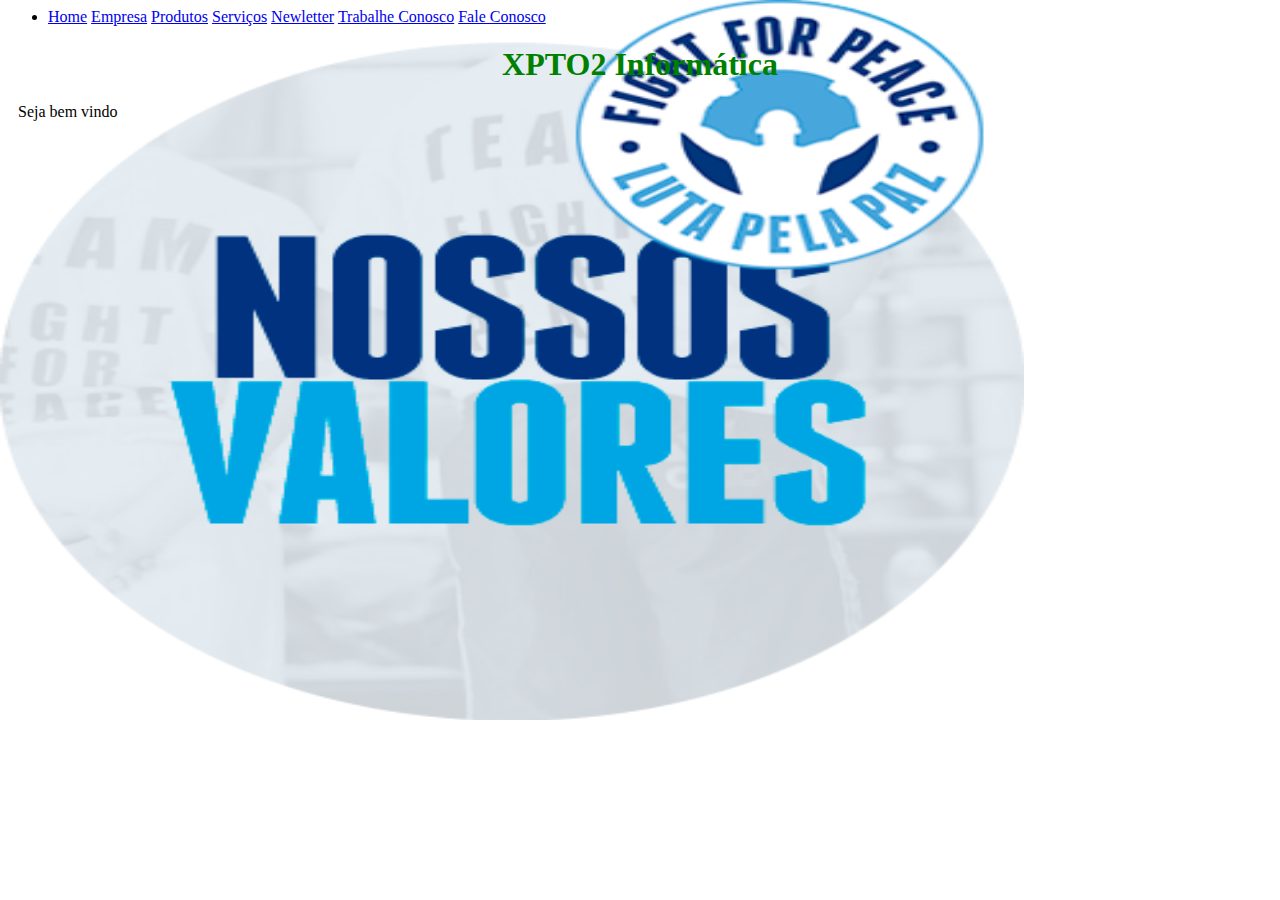
<file: index.html>
<!DOCTOTYPE html>
<html>
<head>
    <meta charset="utf-8">    
    <meta name="viewport"
    contet="width==device-width, initial-scale=1.0">
    <link rel="stylesheet" href="css/estilo.css"/>
    <title>XPTO2 Informática</title>
    <link rel="stylesheet" href="https://stackpath.bootstrapcdn.com/bootstrap/4.1.3/css/bootstrap.min.css" integrity="sha384-MCw98/SFnGE8fJT3GXwEOngsV7Zt27NXFoaoApmYm81iuXoPkFOJwJ8ERdknLPMO" crossorigin="anonymous">
</head>
<body>
    <ul>
        <li>
        <a href="index.html">Home</a>
        <a href="empresa.html">Empresa</a>
        <a href="produtos.html">Produtos</a>    
        <a href="servicos.html">Serviços</a>
        <a href="newsletter.html">Newletter</a>
        <a href="trabalhe_conosco.html">Trabalhe Conosco</a>
        <a href="fale_conosco.html">Fale Conosco</a>    
        </li>
    
    </ul>
    <h1>XPTO2 Informática</h1>
    <p>Seja bem vindo</p>
<script src="https://code.jquery.com/jquery-3.3.1.slim.min.js" integrity="sha384-q8i/X+965DzO0rT7abK41JStQIAqVgRVzpbzo5smXKp4YfRvH+8abtTE1Pi6jizo" crossorigin="anonymous"></script>
<script src="https://cdnjs.cloudflare.com/ajax/libs/popper.js/1.14.3/umd/popper.min.js" integrity="sha384-ZMP7rVo3mIykV+2+9J3UJ46jBk0WLaUAdn689aCwoqbBJiSnjAK/l8WvCWPIPm49" crossorigin="anonymous"></script>
<script src="https://stackpath.bootstrapcdn.com/bootstrap/4.1.3/js/bootstrap.min.js" integrity="sha384-ChfqqxuZUCnJSK3+MXmPNIyE6ZbWh2IMqE241rYiqJxyMiZ6OW/JmZQ5stwEULTy" crossorigin="anonymous"></script>        
</body>
</html>
</file>
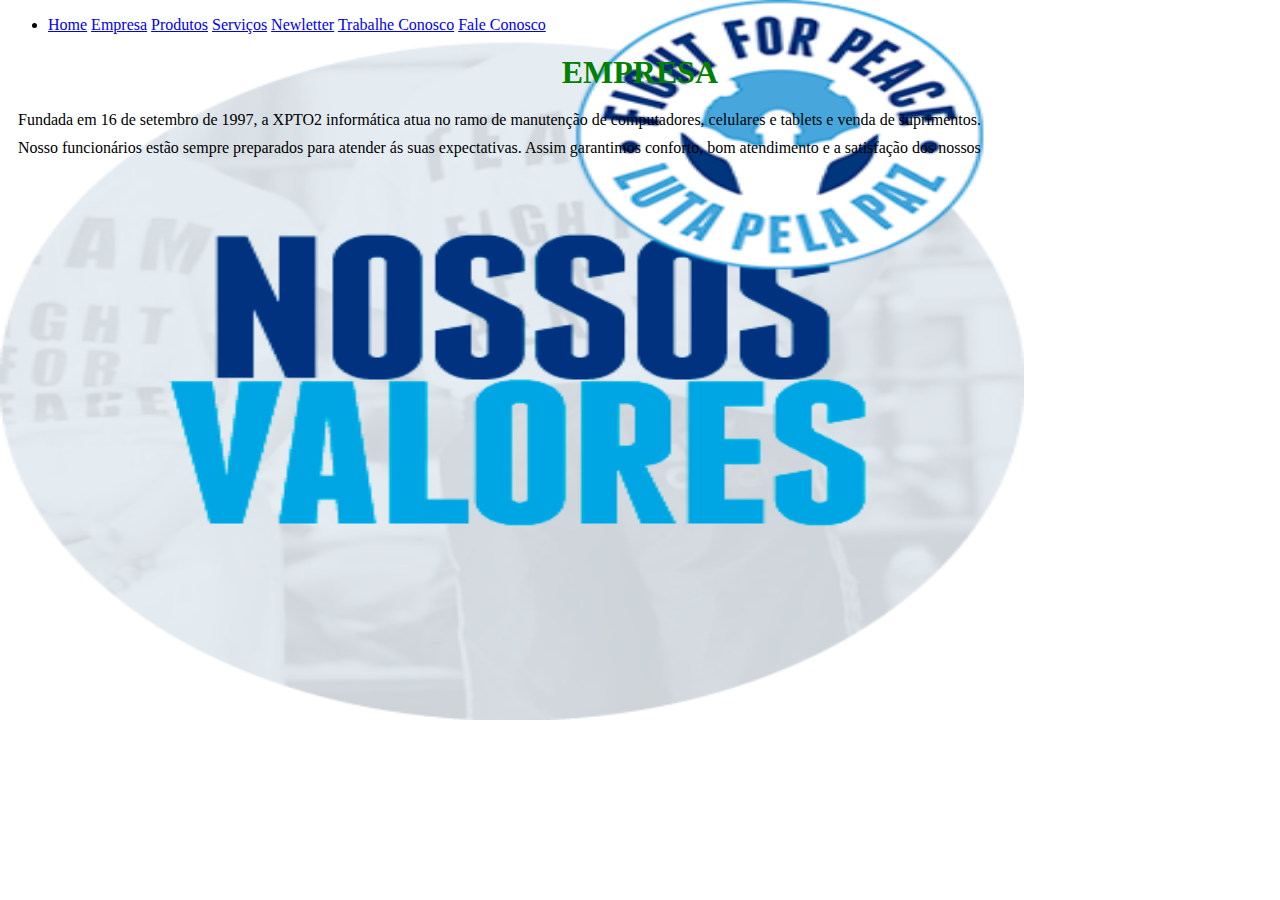
<file: empresa.html>
<!DOCTYPE html>
<html>
 <head>
      <meta charset="UTF-8">
        <meta name="viewport"
        contet="width==device-width, initial-scale=1.0">
        <link rel="stylesheet" href="css/estilo.css"/>
     <link rel="stylesheet" href="https://stackpath.bootstrapcdn.com/bootstrap/4.1.3/css/bootstrap.min.css" integrity="sha384-MCw98/SFnGE8fJT3GXwEOngsV7Zt27NXFoaoApmYm81iuXoPkFOJwJ8ERdknLPMO" crossorigin="anonymous">
</head>
<body>
     <ul>
        <li>
        <a href="index.html">Home</a>
        <a href="empresa.html">Empresa</a>
        <a href="produtos.html">Produtos</a>    
        <a href="servicos.html">Serviços</a>
        <a href="newsletter.html">Newletter</a>
        <a href="trabalhe_conosco.html">Trabalhe Conosco</a>
        <a href="fale_conosco.html">Fale Conosco</a>    
        </li>
    </ul>
    <h1>EMPRESA</h1>
    <p>Fundada em 16 de setembro de 1997, a XPTO2 informática atua no ramo de manutenção de computadores, celulares e tablets e venda de suprimentos.</p>
    <p>Nosso funcionários estão sempre preparados para atender ás suas expectativas. Assim garantimos conforto, bom atendimento e a satisfação dos nossos</p>
    <script src="https://code.jquery.com/jquery-3.3.1.slim.min.js" integrity="sha384-q8i/X+965DzO0rT7abK41JStQIAqVgRVzpbzo5smXKp4YfRvH+8abtTE1Pi6jizo" crossorigin="anonymous"></script>
<script src="https://cdnjs.cloudflare.com/ajax/libs/popper.js/1.14.3/umd/popper.min.js" integrity="sha384-ZMP7rVo3mIykV+2+9J3UJ46jBk0WLaUAdn689aCwoqbBJiSnjAK/l8WvCWPIPm49" crossorigin="anonymous"></script>
<script src="https://stackpath.bootstrapcdn.com/bootstrap/4.1.3/js/bootstrap.min.js" integrity="sha384-ChfqqxuZUCnJSK3+MXmPNIyE6ZbWh2IMqE241rYiqJxyMiZ6OW/JmZQ5stwEULTy" crossorigin="anonymous"></script>
 </body>
</html>
</file>
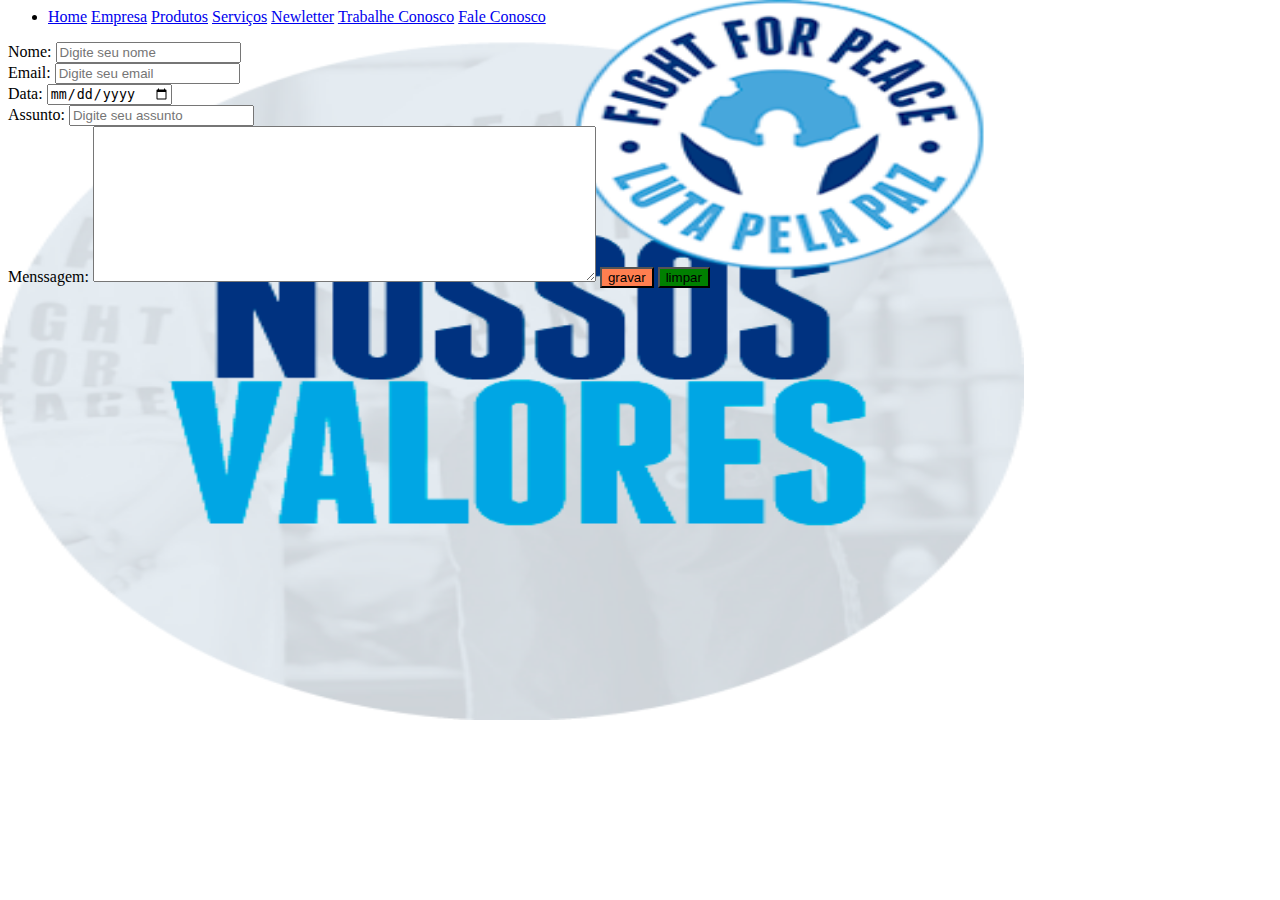
<file: fale_conosco.html>
<!DOCTOTYPE html>
<html>
<head>
    <meta charset="utf-8">    
    <meta name="viewport"
    contet="width==device-width, initial-scale=1.0">
    <link rel="stylesheet" href="css/estilo.css"/>
    <title>XPTO2 Informática</title>
    <link rel="stylesheet" href="https://stackpath.bootstrapcdn.com/bootstrap/4.1.3/css/bootstrap.min.css" integrity="sha384-MCw98/SFnGE8fJT3GXwEOngsV7Zt27NXFoaoApmYm81iuXoPkFOJwJ8ERdknLPMO" crossorigin="anonymous">
</head>
<body>
    <div class="container">
    <ul>
        <li>
        <a href="index.html">Home</a>
        <a href="empresa.html">Empresa</a>
        <a href="produtos.html">Produtos</a>    
        <a href="servicos.html">Serviços</a>
        <a href="newsletter.html">Newletter</a>
        <a href="trabalhe_conosco.html">Trabalhe Conosco</a>
        <a href="fale_conosco.html">Fale Conosco</a>    
        </li>
    
    </ul>
    <form method="post" action="html.2">
    <div class="form-row">
       <div class="form-group col-xs-6 col-md-6 col-lg-6 col-xl-6">
            <label for="idnome">Nome:</label> 
            <input type="text" id="idnome"nome="nome" required="true"
                    Placeholder="Digite seu nome" class="form-control"/>
        </div> 
            </div>
         <div class="form-row">
         <div class="form-group col-xs-4 col-md-4 col-lg-4 col-xl-4">
            <label for="idemail">Email:</label> 
            <input type="text" id="idemail"nome="email" required="true"
                    Placeholder="Digite seu email" class="form-control"/>
            </div>
        </div>
            <div class="form-row">
          <div cass="form-group col-xs-12">
            <label for="iddata">Data:</label> 
            <input type="date" id="idemail"nome="date" 
                    Placeholder="Digite seu email" class="form-control"/>
                </div>
            </div>
         <div class="form-row">
            <div class="form-group col-xs-12">
            <label for="idassunto">Assunto:</label> 
            <input type="text" id="idassunto"nome="assunto" required="true"
                    Placeholder="Digite seu assunto" class="form-control"/>
            </div>    
        </div>
          <label for="idmenssagem">Menssagem:</label>
            <textarea name="mensagem" cols="60"
                rows="10" maxlength="300" id="idmenssagem" class="form-control"></textarea>
        
        <input type="submit" value="gravar" class="btn btn-primary"/>
            <input type="reset" value="limpar" class="btn btn-secondary"/>
        
    </form>
    </div> 
    <script src="https://code.jquery.com/jquery-3.3.1.slim.min.js" integrity="sha384-q8i/X+965DzO0rT7abK41JStQIAqVgRVzpbzo5smXKp4YfRvH+8abtTE1Pi6jizo" crossorigin="anonymous"></script>
<script src="https://cdnjs.cloudflare.com/ajax/libs/popper.js/1.14.3/umd/popper.min.js" integrity="sha384-ZMP7rVo3mIykV+2+9J3UJ46jBk0WLaUAdn689aCwoqbBJiSnjAK/l8WvCWPIPm49" crossorigin="anonymous"></script>
<script src="https://stackpath.bootstrapcdn.com/bootstrap/4.1.3/js/bootstrap.min.js" integrity="sha384-ChfqqxuZUCnJSK3+MXmPNIyE6ZbWh2IMqE241rYiqJxyMiZ6OW/JmZQ5stwEULTy" crossorigin="anonymous"></script>
</body>
</html>
</file>
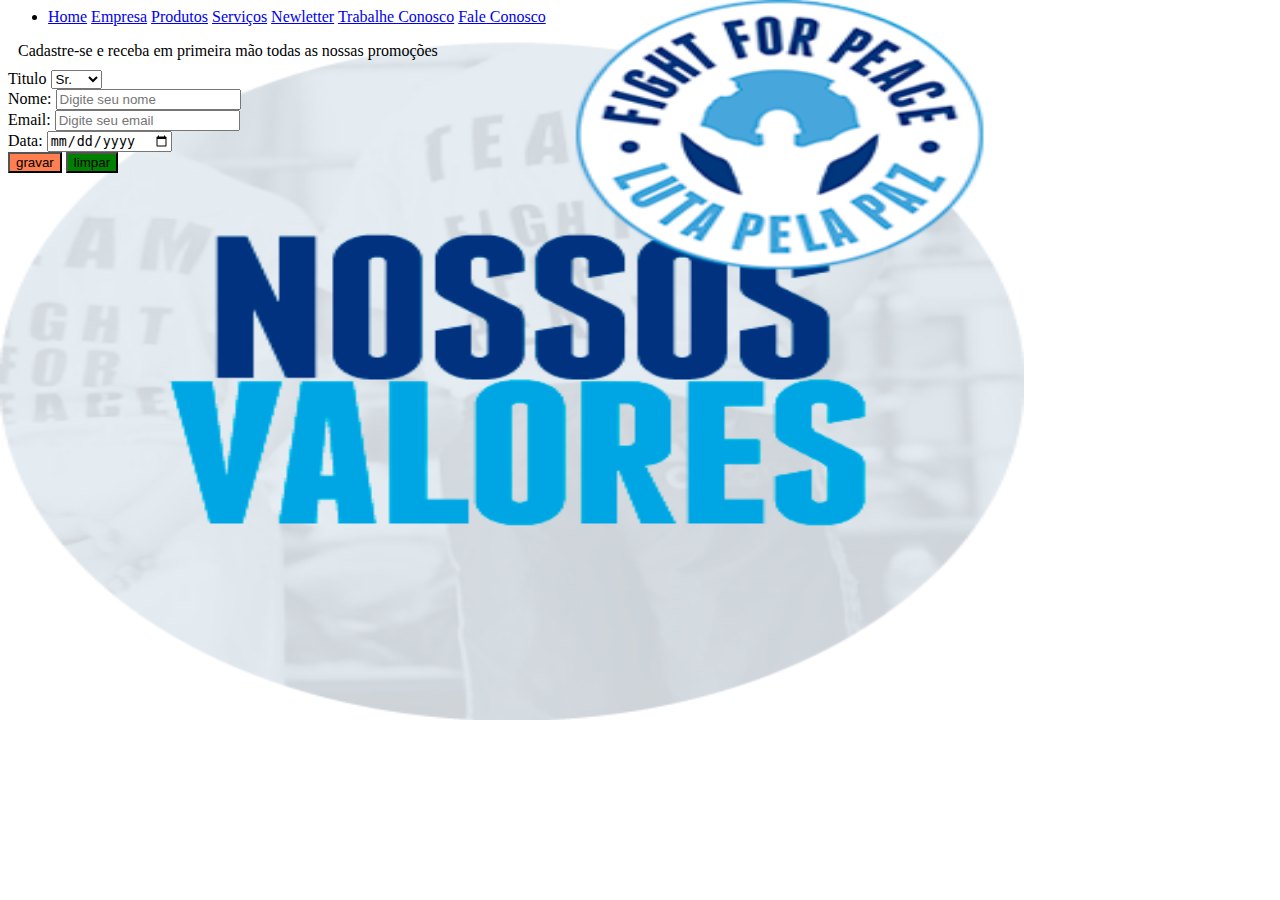
<file: newsletter.html>
<!DOCTOTYPE html>
<html>
<head>
    <meta charset="utf-8">    
    <meta name="viewport"
    contet="width==device-width, initial-scale=1.0">
    <link rel="stylesheet" href="css/estilo.css"/>
    <title>XPTO2 Informática</title>
    <link rel="stylesheet" href="https://stackpath.bootstrapcdn.com/bootstrap/4.1.3/css/bootstrap.min.css" integrity="sha384-MCw98/SFnGE8fJT3GXwEOngsV7Zt27NXFoaoApmYm81iuXoPkFOJwJ8ERdknLPMO" crossorigin="anonymous">
</head>
<body>
    <div class="container"> 
        <ul>
        <li>
        <a href="index.html">Home</a>
        <a href="empresa.html">Empresa</a>
        <a href="produtos.html">Produtos</a>    
        <a href="servicos.html">Serviços</a>
        <a href="newsletter.html">Newletter</a>
        <a href="trabalhe_conosco.html">Trabalhe Conosco</a>
        <a href="fale_conosco.html">Fale Conosco</a>    
        </li>
    
    </ul>
    <p>Cadastre-se e receba em primeira mão todas as nossas promoções</p>
    <form method="post" action="pagina2.html">
        <div class="form-row">
    <div class="form-group col-xs-2">
        <label for="idsr">Titulo</label>
        <select name="sr" id="idsr" class="form-control">
            <option value="sr">
            Sr.
            </option>
            <option value="sra">
            Sra.
            </option>
            <option value="srta">
            Srta.    
            </option>
        </select>
    </div>
    <div class="form-group col-xs-2">
            <label for="idnome">Nome:</label> 
            <input type="text" id="idnome"nome="nome" required="true"
                    Placeholder="Digite seu nome" class="form-control"/>
            </div>
    </div>
        <div class="form-row">
        <div class="form-group col-xs-2">
            <label for="idemail">Email:</label> 
            <input type="text" id="idemail"nome="email" required="true"
                    Placeholder="Digite seu email" class="form-control"/>
            </div>
          <div class="form-group col-xs-2">
            <label for="iddata">Data:</label> 
            <input type="date" id="idemail"nome="date" 
                    Placeholder="Digite seu email" class="form-control"/>
            </div>  
        </div>
        <input type="submit" value="gravar" class="btn btn-primary"/>
            <input type="reset" value="limpar" class="btn btn-secondary"/>
    </form>
    </div>    
      <script src="https://code.jquery.com/jquery-3.3.1.slim.min.js" integrity="sha384-q8i/X+965DzO0rT7abK41JStQIAqVgRVzpbzo5smXKp4YfRvH+8abtTE1Pi6jizo" crossorigin="anonymous"></script>
<script src="https://cdnjs.cloudflare.com/ajax/libs/popper.js/1.14.3/umd/popper.min.js" integrity="sha384-ZMP7rVo3mIykV+2+9J3UJ46jBk0WLaUAdn689aCwoqbBJiSnjAK/l8WvCWPIPm49" crossorigin="anonymous"></script>
<script src="https://stackpath.bootstrapcdn.com/bootstrap/4.1.3/js/bootstrap.min.js" integrity="sha384-ChfqqxuZUCnJSK3+MXmPNIyE6ZbWh2IMqE241rYiqJxyMiZ6OW/JmZQ5stwEULTy" crossorigin="anonymous"></script>  
</body>
</html>
</file>
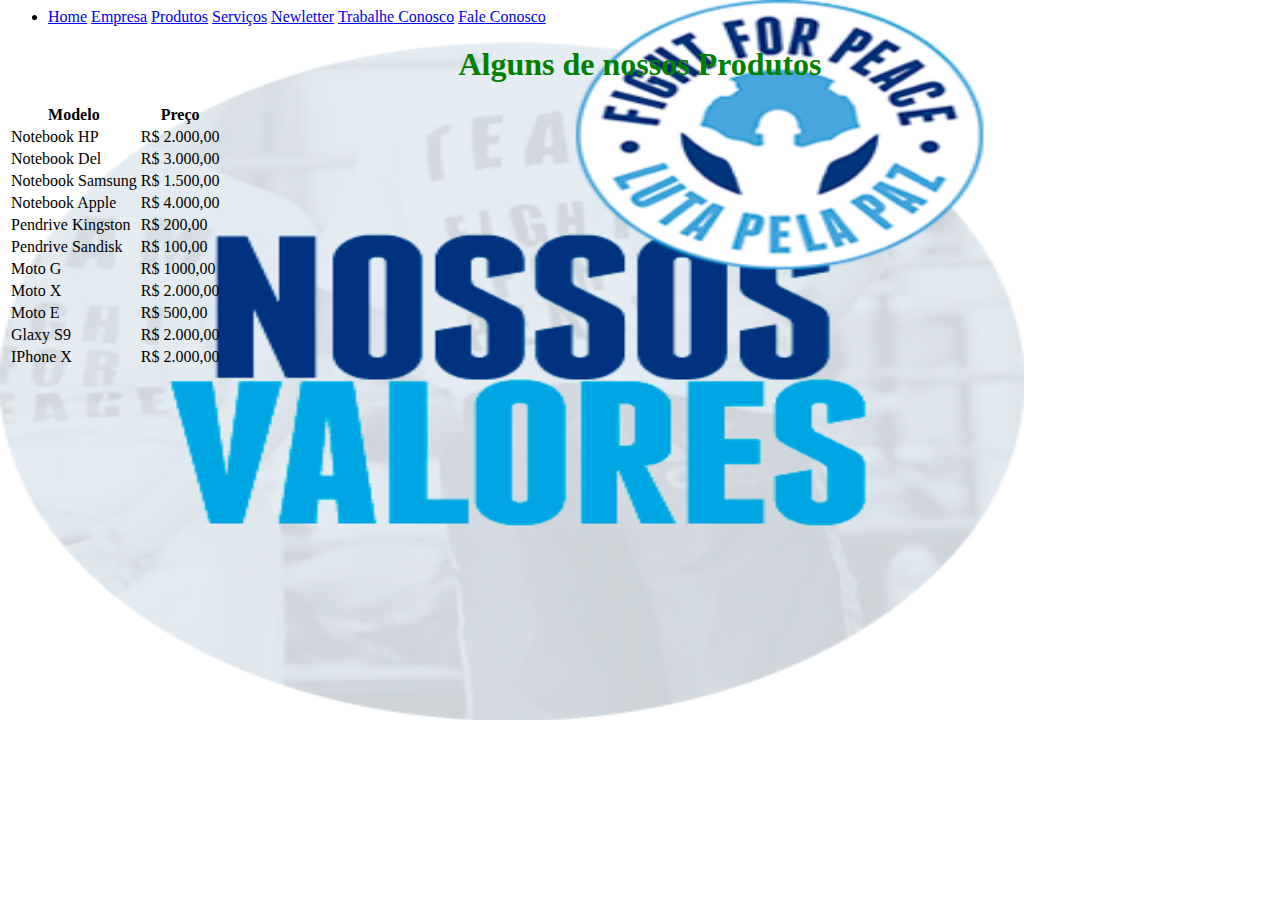
<file: produtos.html>
<!DOCTOTYPE html>
<html>
<head>
    <meta charset="utf-8">    
    <meta name="viewport"
    contet="width==device-width, initial-scale=1.0">
    <link rel="stylesheet" href="css/estilo.css"/>
    <title>XPTO2 Informática</title>
    <link rel="stylesheet" href="https://stackpath.bootstrapcdn.com/bootstrap/4.1.3/css/bootstrap.min.css" integrity="sha384-MCw98/SFnGE8fJT3GXwEOngsV7Zt27NXFoaoApmYm81iuXoPkFOJwJ8ERdknLPMO" crossorigin="anonymous">
</head>
<body>
    <ul>
        <li>
        <a href="index.html">Home</a>
        <a href="empresa.html">Empresa</a>
        <a href="produtos.html">Produtos</a>    
        <a href="servicos.html">Serviços</a>
        <a href="newsletter.html">Newletter</a>
        <a href="trabalhe_conosco.html">Trabalhe Conosco</a>
        <a href="fale_conosco.html">Fale Conosco</a>    
        </li>
    
    </ul>
    <h1>Alguns de nossos Produtos</h1>
    <table class="table table-bordered table-hover">
    <thead>
        <tr>
        <th>Modelo</th>
        <th>Preço</th>    
        </tr>    
    </thead>
    <tbody>
        <tr>
        <td>Notebook HP</td>
        <td>R$ 2.000,00</td>    
        </tr>
        <tr>
        <td>Notebook Del</td>
        <td>R$ 3.000,00</td>
        </tr>
        <tr>
        <td>Notebook Samsung</td>
        <td>R$ 1.500,00</td>    
        </tr>
        <tr>
        <td>Notebook Apple</td>
        <td>R$ 4.000,00</td>    
        </tr>
        <tr>
        <td>Pendrive Kingston</td>
        <td>R$ 200,00</td>    
        </tr>
        <tr>
        <td>Pendrive Sandisk</td>
        <td>R$ 100,00</td>    
        </tr>
        <tr>
        <td>Moto G</td>
        <td>R$ 1000,00</td>    
        </tr>
        <tr>
        <td>Moto X</td>
        <td>R$ 2.000,00</td>    
        </tr>
        <tr>
        <td>Moto E</td>
        <td>R$ 500,00</td>    
        </tr>
        <tr>
        <td>Glaxy S9</td>
        <td>R$ 2.000,00</td>    
        </tr>
        <tr>
        <td>IPhone X</td>
        <td>R$ 2.000,00</td>    
        </tr>
    </tbody>
    </table>
<script src="https://code.jquery.com/jquery-3.3.1.slim.min.js" integrity="sha384-q8i/X+965DzO0rT7abK41JStQIAqVgRVzpbzo5smXKp4YfRvH+8abtTE1Pi6jizo" crossorigin="anonymous"></script>
<script src="https://cdnjs.cloudflare.com/ajax/libs/popper.js/1.14.3/umd/popper.min.js" integrity="sha384-ZMP7rVo3mIykV+2+9J3UJ46jBk0WLaUAdn689aCwoqbBJiSnjAK/l8WvCWPIPm49" crossorigin="anonymous"></script>
<script src="https://stackpath.bootstrapcdn.com/bootstrap/4.1.3/js/bootstrap.min.js" integrity="sha384-ChfqqxuZUCnJSK3+MXmPNIyE6ZbWh2IMqE241rYiqJxyMiZ6OW/JmZQ5stwEULTy" crossorigin="anonymous"></script>            
</body>
</html>
</file>
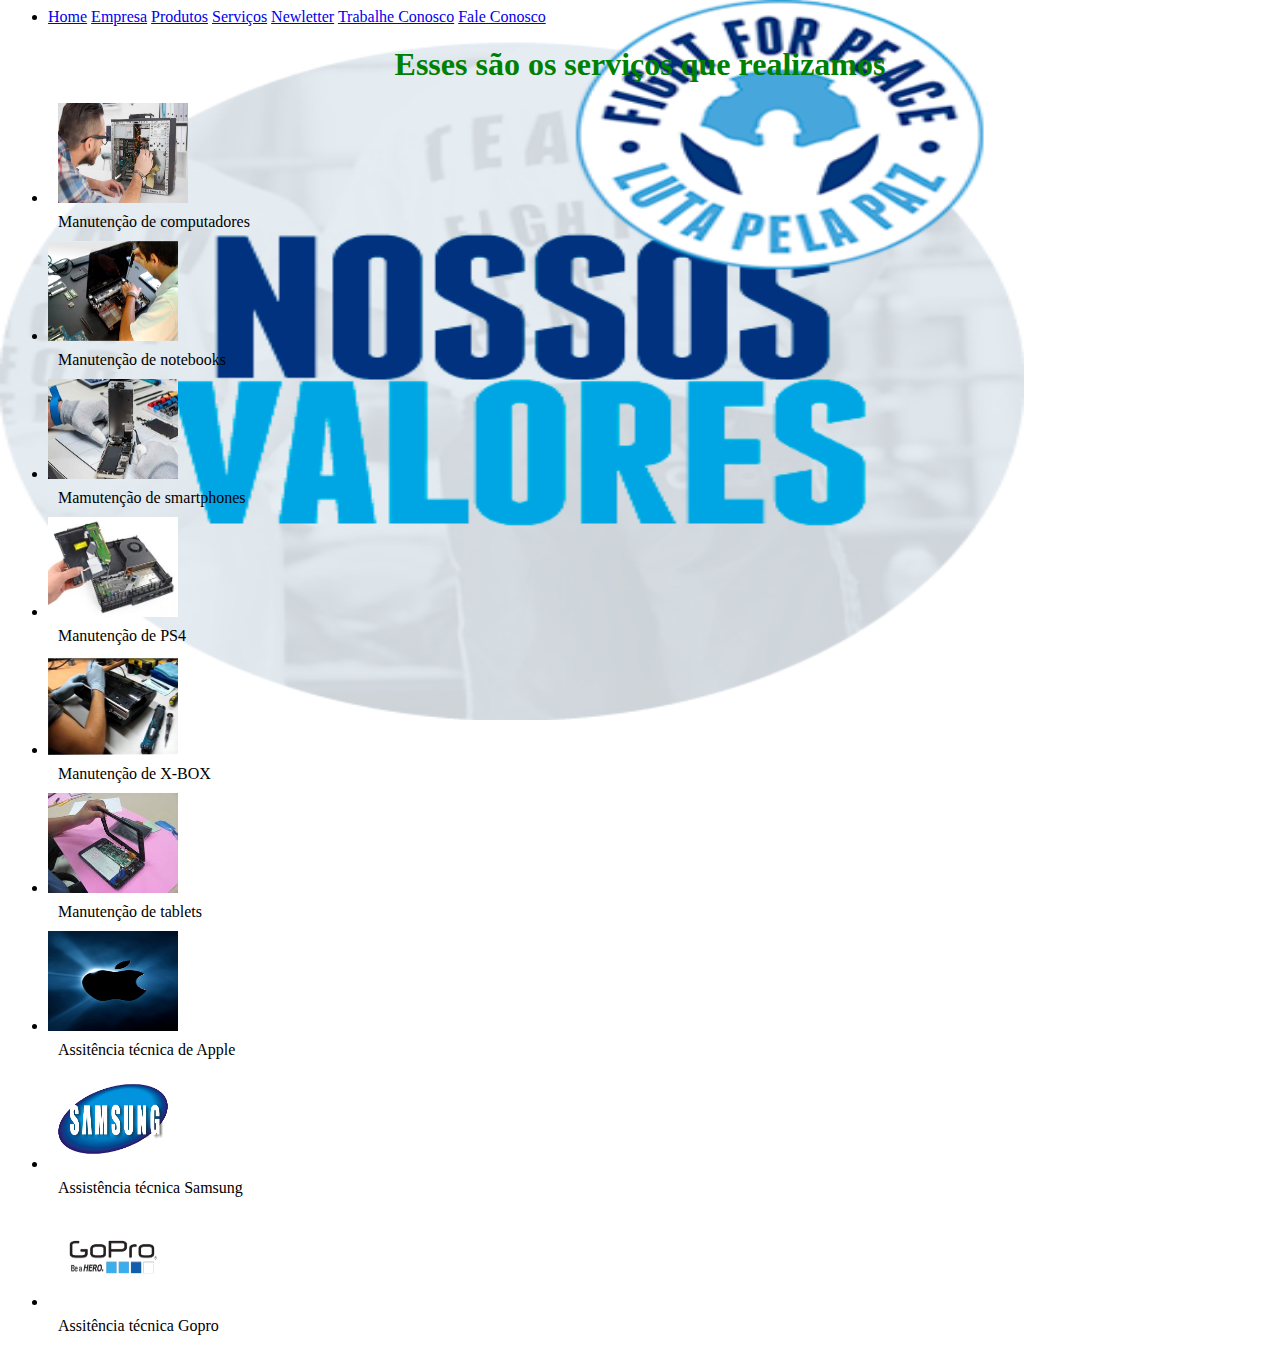
<file: servicos.html>
<!DOCTOTYPE html>
<html>
<head>
    <meta charset="utf-8">    
    <meta name="viewport"
    contet="width==device-width, initial-scale=1.0">
    <link rel="stylesheet" href="css/estilo.css"/>
    <title>XPTO2 Informática</title>
    <link rel="stylesheet" href="https://stackpath.bootstrapcdn.com/bootstrap/4.1.3/css/bootstrap.min.css" integrity="sha384-MCw98/SFnGE8fJT3GXwEOngsV7Zt27NXFoaoApmYm81iuXoPkFOJwJ8ERdknLPMO" crossorigin="anonymous">
</head>
<body>
    <ul>
        <li>
        <a href="index.html">Home</a>
        <a href="empresa.html">Empresa</a>
        <a href="produtos.html">Produtos</a>    
        <a href="servicos.html">Serviços</a>
        <a href="newsletter.html">Newletter</a>
        <a href="trabalhe_conosco.html">Trabalhe Conosco</a>
        <a href="fale_conosco.html">Fale Conosco</a>    
        </li>
    </ul>
    <h1>Esses são os serviços que realizamos</h1>
    <ul>
    <div class="form-row">
    <div class="col-md-3 col-xs-3">    
    <li>
        <p><img src="Imagens/manuten%C3%A7%C3%A3o%20de%20computadores.jpg">

    <p><a>Manutenção de computadores</a></p>
    </li>
        </div>
    <div class="col-md-3 col-xs-3">    
     <li>
         <img src="Imagens/manuten%C3%A7%C3%A3o%20de%20notbook.jpg">
    <p><a>Manutenção de notebooks</a></p>
    </li>
        </div>
    <div class="col-md-3 col-xs-3">    
     <li>
         <img src="Imagens/manuten%C3%A7%C3%A3o%20celular.jpg">
    <p><a>Mamutenção de smartphones</a></p>
    </li>
        </div>
        </div>
    <div class="form-row">
        <div class="col-md-3 col-xs-3">
     <li>
         <img src="Imagens/ps4.jpg">
    <p><a>Manutenção de PS4</a></p>
    </li>
        </div>
        <div class="col-md-3 col-xs-3">
     <li>
         <img src="Imagens/xbox.jpg">
    <p><a>Manutenção de X-BOX</a></p>
    </li>
        </div>    
        <div class="col-md-3 col-xs-3">    
     <li>
         <img src="Imagens/tablet.jpg">
    <p><a>Manutenção de tablets</a></p>
    </li>
            </div>
        </div>
    <div class="form-row">
        <div class="col-md-3 col-xs-3">
     <li>
         <img src="Imagens/aple.jpg">
    <p><a>Assitência técnica de Apple</a></p>
    </li>
        </div>
        <div class="col-md-3 col-xs-3">
     <li>
         <img src="Imagens/sansung.jpg">
    <p><a>Assistência técnica Samsung</a></p>
    </li>
        </div>
        <div class="col-md-3 col-xs-3">
     <li>
        <img src="Imagens/logo_gopro.gif"> 
    <p><a>Assitência técnica Gopro</a></p>    </li>
        </div>
        </div>    
    </ul>
 <script src="https://code.jquery.com/jquery-3.3.1.slim.min.js" integrity="sha384-q8i/X+965DzO0rT7abK41JStQIAqVgRVzpbzo5smXKp4YfRvH+8abtTE1Pi6jizo" crossorigin="anonymous"></script>
<script src="https://cdnjs.cloudflare.com/ajax/libs/popper.js/1.14.3/umd/popper.min.js" integrity="sha384-ZMP7rVo3mIykV+2+9J3UJ46jBk0WLaUAdn689aCwoqbBJiSnjAK/l8WvCWPIPm49" crossorigin="anonymous"></script>
<script src="https://stackpath.bootstrapcdn.com/bootstrap/4.1.3/js/bootstrap.min.js" integrity="sha384-ChfqqxuZUCnJSK3+MXmPNIyE6ZbWh2IMqE241rYiqJxyMiZ6OW/JmZQ5stwEULTy" crossorigin="anonymous"></script>       
</body>
</html>
</file>
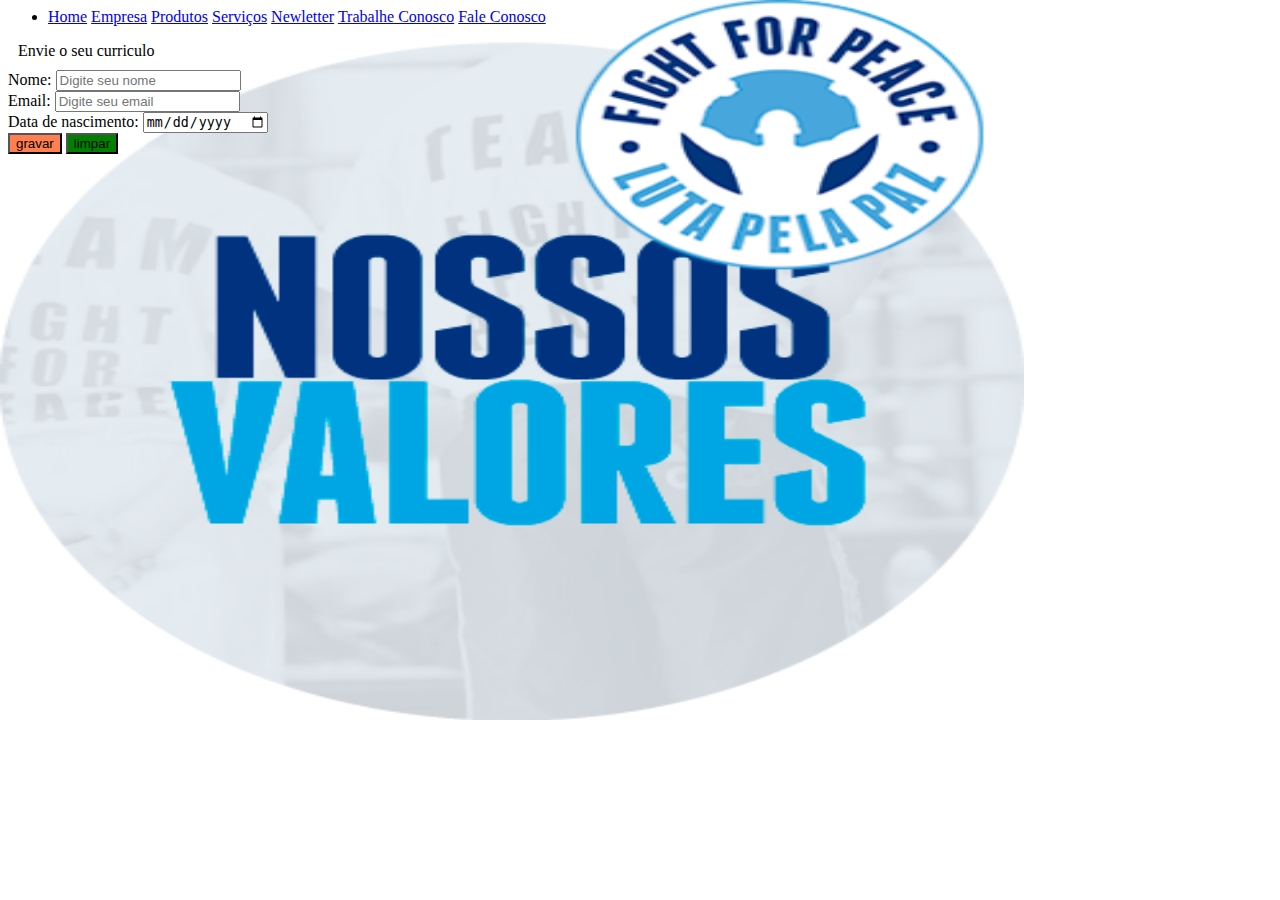
<file: trabalhe_conosco.html>
<!DOCTOTYPE html>
<html>
<head>
    <meta charset="utf-8">    
    <meta name="viewport"
    contet="width==device-width, initial-scale=1.0">
    <link rel="stylesheet" href="css/estilo.css"/>
    <title>XPTO2 Informática</title>
    <link rel="stylesheet" href="https://stackpath.bootstrapcdn.com/bootstrap/4.1.3/css/bootstrap.min.css" integrity="sha384-MCw98/SFnGE8fJT3GXwEOngsV7Zt27NXFoaoApmYm81iuXoPkFOJwJ8ERdknLPMO" crossorigin="anonymous">
</head>
<body>
    <div class="container">
    <ul>
        <li>
        <a href="index.html">Home</a>
        <a href="empresa.html">Empresa</a>
        <a href="produtos.html">Produtos</a>    
        <a href="servicos.html">Serviços</a>
        <a href="newsletter.html">Newletter</a>
        <a href="trabalhe_conosco.html">Trabalhe Conosco</a>
        <a href="fale_conosco.html">Fale Conosco</a>    
        </li>
    
    </ul>
<p>Envie o seu curriculo</p>
    <form method="post" action="html.2">
        <div class="form-row">
       <div class="form-group col-xs-6 col-md-6 col-lg-6 col-xl-6">
            <label for="idnome">Nome:</label> 
            <input type="text" id="idnome"nome="nome" required="true"
                    Placeholder="Digite seu nome" class="form-control"/>
        
              </div>
                <div class="form-group col-xs-6 col-md-6 col-lg-6 col-xl-6">
            <label for="idemail">Email:</label> 
            <input type="text" id="idemail"nome="email" required="true"
                    Placeholder="Digite seu email" class="form-control"/>
            </div>        
            </div>
        <div class="form-row">
          <div class="form-group col-xs-2">
            <label for="iddatan">Data de nascimento:</label> 
            <input type="date" id="iddatan"nome="daten" 
                    Placeholder="Digite seu email" class="form-control"/>
            </div>  
        </div>
        <input type="submit" value="gravar" class="btn btn-primary"/>
            <input type="reset" value="limpar" class="btn btn-secondary"/>
    </form>
    </div>
 <script src="https://code.jquery.com/jquery-3.3.1.slim.min.js" integrity="sha384-q8i/X+965DzO0rT7abK41JStQIAqVgRVzpbzo5smXKp4YfRvH+8abtTE1Pi6jizo" crossorigin="anonymous"></script>
<script src="https://cdnjs.cloudflare.com/ajax/libs/popper.js/1.14.3/umd/popper.min.js" integrity="sha384-ZMP7rVo3mIykV+2+9J3UJ46jBk0WLaUAdn689aCwoqbBJiSnjAK/l8WvCWPIPm49" crossorigin="anonymous"></script>
<script src="https://stackpath.bootstrapcdn.com/bootstrap/4.1.3/js/bootstrap.min.js" integrity="sha384-ChfqqxuZUCnJSK3+MXmPNIyE6ZbWh2IMqE241rYiqJxyMiZ6OW/JmZQ5stwEULTy" crossorigin="anonymous"></script>       
</body>
</html>
</file>
<file: css/estilo.css>
img {
    height: 100px;
    width: 130px;
    margin-right: 10px;
}
.btn-primary {
    background-color: coral !important;
}
.btn-secondary {
    background-color: green !important;
}
h1 {
    text-align: center !important;
    color: green !important;
    margin-top: 20px !important;
    margin-bottom: 20px !important;
}
p {
    margin: 10px;
}
body{
    background: url("../lutas.png");
background-size: 80% 80%;
    background-repeat: no-repeat;
    background-attachment: fixed; 
    
}
</file>
